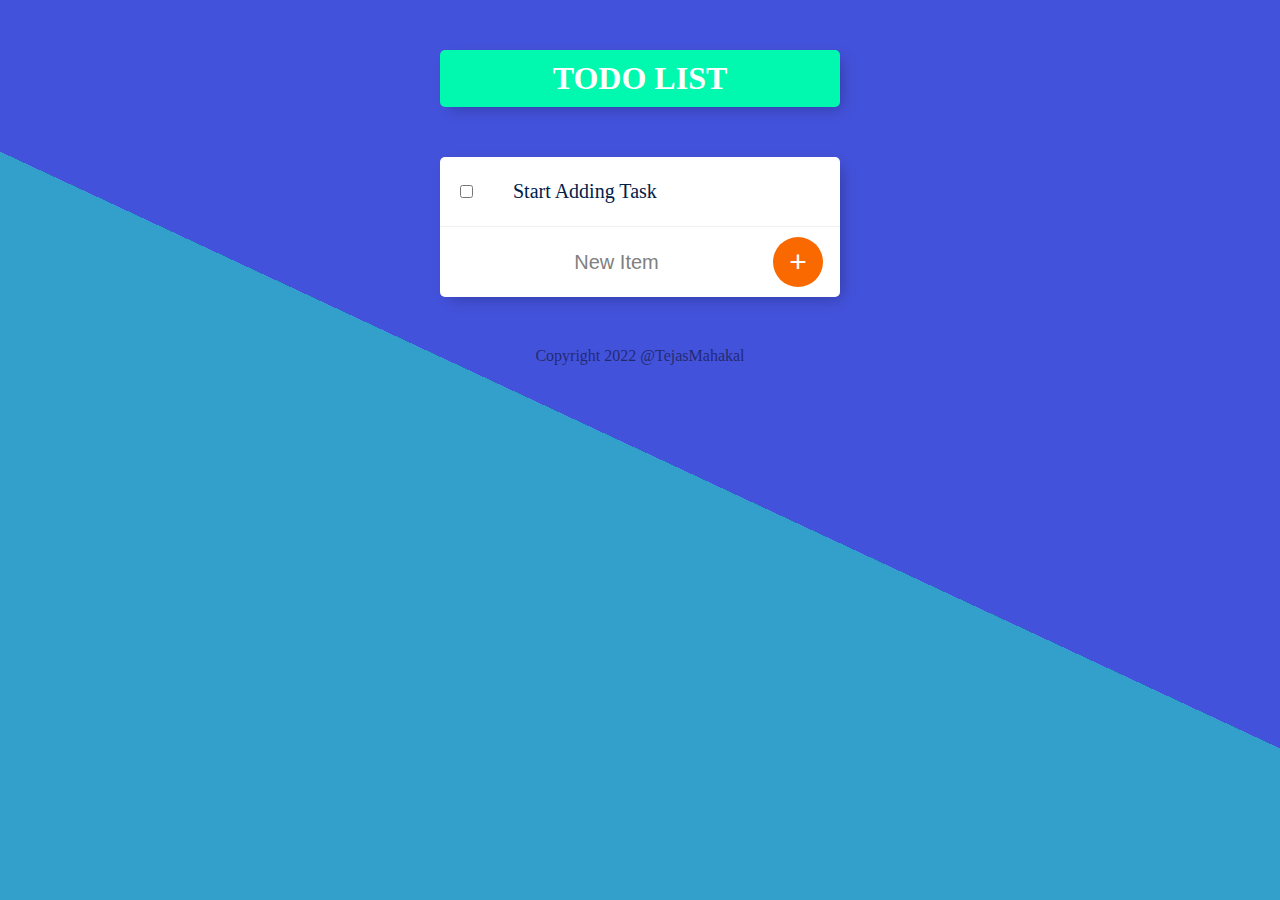
<file: Task1_TO_Do_List/index.html>
<!DOCTYPE html>
<html lang="en">
<head>
    <meta charset="UTF-8">
    <meta http-equiv="X-UA-Compatible" content="IE=edge">
    <meta name="viewport" content="width=device-width, initial-scale=1.0">
    <link rel="stylesheet" href="./style.css">
    <title>TDDO APP </title>
</head>
<body>
    
    <div class="box" id="heading">
        <h1> TODO LIST </h1>
      </div>
    
      <div class="box" id="todocontainer">
          <div class="item">
            <input type="checkbox">
            <p contenteditable="true">Start Adding Task</p>
          </div>
        
          
          <form class="item">
            <input class="newtask" type="text" name="newItem" placeholder="New Item" autocomplete="off">
            <button class="add" type="submit" name="list">+</button>
          </form>
      </div>
    
      <footer>
        Copyright 2022 @TejasMahakal
      </footer>


    <script src="./script.js">

    </script>
</body>
</html>
</file>
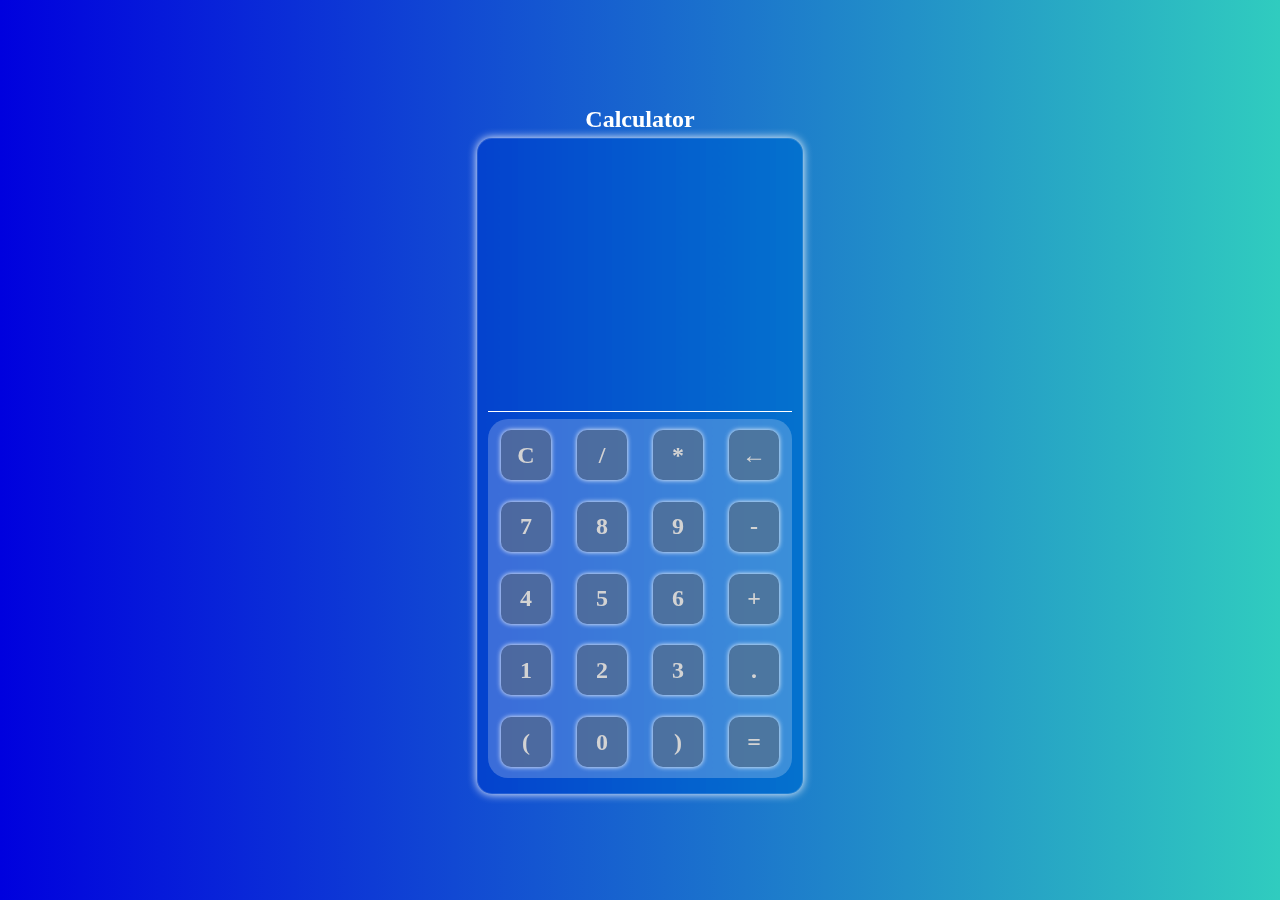
<file: Task2_Calculator_App/index.html>
<!DOCTYPE html>
<html lang="en">
<head>
    <meta charset="UTF-8">
    <meta http-equiv="X-UA-Compatible" content="IE=edge">
    <meta name="viewport" content="width=device-width, initial-scale=1.0">
    <link rel="stylesheet" href="style.css">
    <title>Calculator</title>
</head>
<body>
   <div class="calculator__Container">
    <h2>Calculator</h2>
    <div class="calculator">
        <div class="calculator__Output">
           
           <div class="calculator__calculation__output ">
               <h5 class="calculation__Operation"></h5>
           </div>
           <div class="calculator__calculation__output actual__output"></div>
        </div>
        <hr>
        <div class="calculator__Input buttons">
            <div class="button deleteAll">C</div>
            <div class="button">/</div>
            <div class="button">*</div>
            <div class="button deletion">&larr;</div>
            <div class="button">7</div>
            <div class="button">8</div>
            <div class="button">9</div>
            <div class="button">-</div>
            <div class="button">4</div>
            <div class="button">5</div>
            <div class="button">6</div>
            <div class="button">+</div>
            <div class="button">1</div>
            <div class="button">2</div>
            <div class="button">3</div>
            <div class="button">.</div>
            <div class="button">(</div>
            <div class="button">0</div>
            <div class="button">)</div>
            <div id="equal" class="button">=</div>
        </div>
    </div>
   </div>
</body>

<script>
    let deletion=document.getElementsByClassName("deletion")[0]// Elenmet 🔙 to delete the operation character
    let actualOutput=document.getElementsByClassName("actual__output")[0]// Element which show the output to the User
    let buttons=document.querySelectorAll(".button")// returns array of all buttons
    let operationArray=buttons
    let operationField=document.getElementsByClassName("calculation__Operation")// string which contains the Expression to be evaluted 
    let deleteAll=document.getElementsByClassName("deleteAll")[0]// button that clear everything on display
    let calculate=document.getElementById("equal")//button that calculates the output for expression
    // calculate the Expression and check if expression is valid using try catch block
    calculate.addEventListener("click",()=>{
        try{
            actualOutput.textContent=eval(operationField[0].textContent)
            operationField[0].textContent=actualOutput.textContent
        }catch{
            alert("invalid Input")
        }
    })
    // logic to clear the display i.e setting the innerText of operation field and output to empty String
    deleteAll.addEventListener("click",()=>{
        operationField[0].textContent="";
        actualOutput.textContent=""
    })
    // logic to append the operation field to inputed expression 
      operationArray.forEach((value,key)=>{
         value.addEventListener("click",()=>{
              if(key!=0 && key!=3 && key!=19){
                 operationField[0].textContent+=value.textContent
              }    
         },false)
      })
    //delete single character from operation Field 
    deletion.addEventListener("click",()=>{
        operationField[0].textContent=operationField[0].textContent.slice(0,operationField[0].textContent.length-1)
    })
     
</script>
</html>
</file>
<file: Task1_TO_Do_List/style.css>
*{
    margin: 0;
    padding: 0;
    box-sizing: border-box;
}
html {
    background-color: #E4E9FD;
    background-image: -webkit-linear-gradient(65deg, #33a0cb 50%, #4352da 50%);
    min-height: 100vh;
    font-family: 'helvetica neue';
  }
  
  h1 {
    color: #fff;
    padding: 10px;
  }
  
  .box {
    max-width: 400px;
    margin: 50px auto;
    background: white;
    border-radius: 5px;
    box-shadow: 5px 5px 15px -5px rgba(0, 0, 0, 0.3);
  }
  
  #heading {
    background-color: #00f9ae;
    text-align: center;
  }
  
  .item {
    min-height: 70px;
    display: flex;
    align-items: center;
    border-bottom: 1px solid #F1F1F1;
  }
  
  .item:last-child {
    border-bottom: 0;
  }
  
  input:checked+p {
    text-decoration: line-through;
    text-decoration-color: #F96900;
  }
  
  input[type="checkbox"] {
    margin: 20px;
  }
  
  p {
    margin: 0;
    padding: 20px;
    font-size: 20px;
    font-weight: 200;
    color: #00204a;
  }
  
  form {
    text-align: center;
    margin-left: 20px;
  }
  
  button {
    min-height: 50px;
    width: 50px;
    border-radius: 50%;
    border-color: transparent;
    background-color: #F96900;
    color: #fff;
    font-size: 30px;
  
    border-width: 0;
  }
  button:hover{
      box-shadow: 0 0 10px #F96900;
      cursor: pointer;
  }
  
  input[type="text"] {
    text-align: center;
    height: 60px;
    top: 10px;
    border: none;
    background: transparent;
    font-size: 20px;
    font-weight: 200;
    width: 313px;
  }
  
  input[type="text"]:focus {
    outline: none;
    box-shadow: inset 0 -3px 0 0 #F96900;
  }
  
  ::placeholder {
    color: grey;
    opacity: 1;
  }
  .add{
      display: flex;
      align-items: center;
      justify-content: center;
  }
  footer {
    color: white;
    color: rgba(0, 0, 0, 0.5);
    text-align: center;
  }
</file>
<file: Task2_Calculator_App/style.css>
body{
    
    background: linear-gradient(90deg, #0000de 0%, #30ccbf 100%);
    margin: 0;
    padding: 0;
    display: flex;
    justify-content: center;
    align-items: center;
    height: 100vh;
    box-sizing: border-box;
}
.calculator__Container{
    text-align: center;
    color: white;
}
.calculator__Container > h2{
    margin: 0;
    margin-bottom: 5px;
}
.calculator{
    backdrop-filter: blur(1px) saturate(180%);
    background-color: rgba(17, 25, 40, 0.229);
    border-radius: 15px;
    border: 1px solid rgba(255, 255, 255, 0.125);
    height: 39rem;
    width: 19rem;
    box-shadow: 0 0 10px white;
    display: flex;
    flex-direction: column;
    justify-content: space-between;
    align-items: center;
    padding: 15px 10px;
}
.calculator > hr{
    background-color: white;
    border: none;
    height: .1px;
    width: 100%;
}
.calculator__Output{
    flex: .4;
    
    width: 100%;
    height: 100%;
    display: flex;
    flex-direction: column;
    justify-content: flex-end;
    padding: 5px;
}
.calculator__Input{
    /* background-color: blue; */
    flex: .6;
    width: 100%;
    height: 100%;
    border-radius: 20px;
    background-color: rgba(255,255,255,0.22);
    
}
.buttons {
    display: grid;
    
    grid-template-columns: 1fr 1fr 1fr 1fr;
    place-items: center;
}
.button{
    color: lightgrey;
    display: flex;
    justify-content: center;
    align-items: center;
    font-size: 1.5rem;
    font-weight: 700;
    cursor: pointer;
    width: 50px;
    height: 50px;
    border-radius: 10px;
    background-color: rgba(17, 25, 40, 0.229);
    box-shadow: 0 0 5px white;
    backdrop-filter: blur(0px) saturate(180%);
}
.button:hover{
    
   
    transform: scale(1.1)
}
.button:active{
    opacity: .5;
    background-color: white;
    color: black;
}
.calculator__calculation__output{
    text-align: end;
    font-size: 2rem;
    margin: 1rem 0;
    word-wrap: break-word;
}
.actual__output{
    font-size: 2rem;
    word-wrap: break-word;
    font-weight: 700;
}
.calculation__Operation{
    font-weight: 400;
    color: lightgray;

}
</file>
